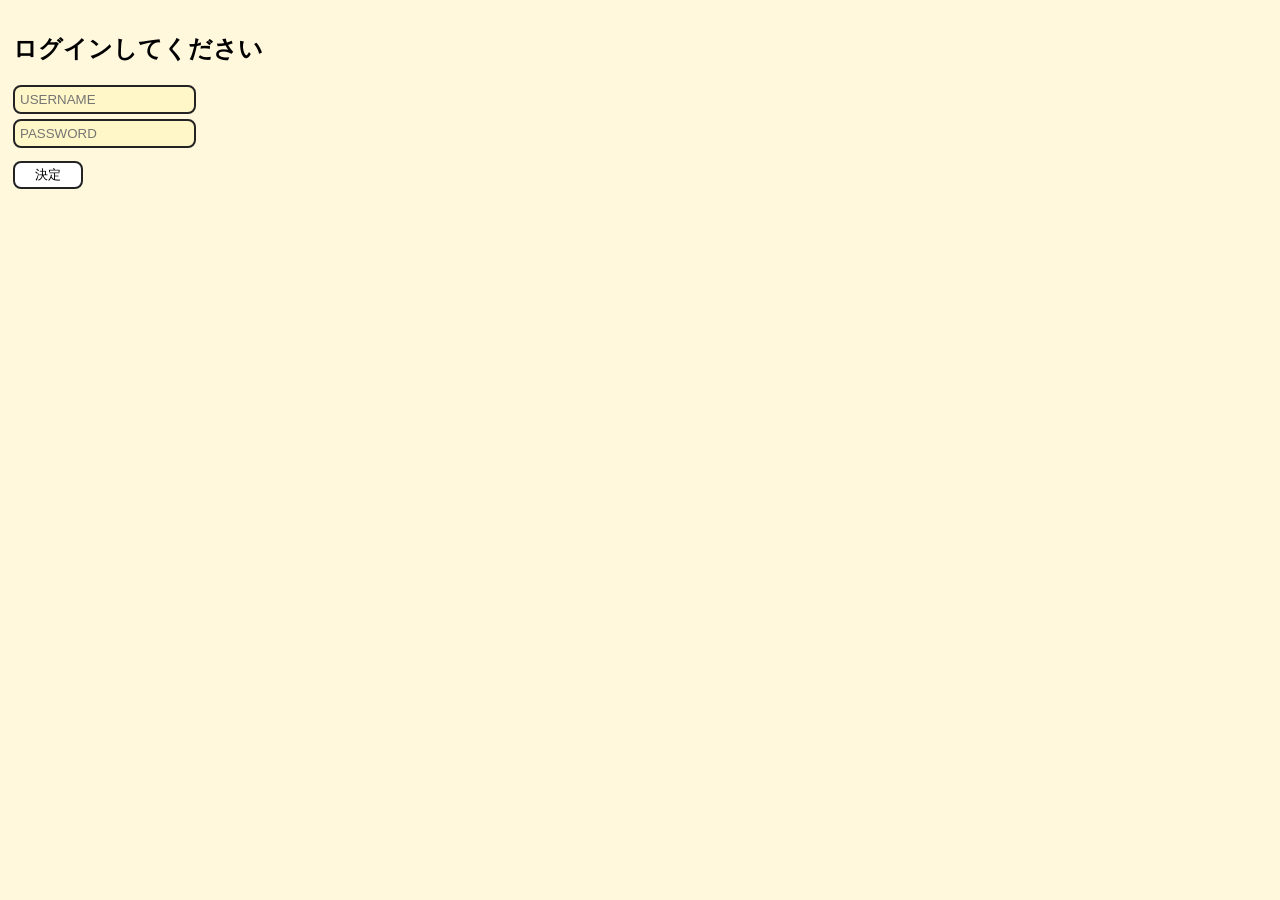
<file: login.html>
<!DOCTYPE html>
<html lang="ja">
  <head>
    <meta charset="UTF-8" />
    <meta name="viewport" content="width=device-width, initial-scale=1.0" />
    <title>ログイン</title>
    <link rel="stylesheet" href="design.css" />
  </head>
  <body>
    <main>
      <h2>ログインしてください</h2>
      <div class="password">
        <input type="text" id="name" placeholder="USERNAME" /><br />
        <input type="password" id="pass" placeholder="PASSWORD" />
      </div>
      <input
        type="button"
        id="passButton"
        value="決定"
        class="enterButton"
        onclick="checkpass()"
      />
      <div id="notPass"></div>
    </main>
  </body>
  <script src="pass.js"></script>
</html>
</file>
<file: design.css>
html {
  font-family: 'Courier New', Courier, monospace;
  background-color: #fff8dc;
}
header {
  font-size: 25px;
  color: #232323;
  border-left: 5px solid #000;
  padding-left: 5px;
  background-color: #fff7c7;
  display: flex;
  position: relative;
  margin-bottom: 10px;
}
body {
  padding: 5px;
  margin-bottom: 60px;
}

.back {
  color: #000;
  border: #dfdfdf 3px solid;
  border-radius: 3px;
  margin-bottom: 5px;
  padding: 5px 15px 0 15px;
  font-size: 30px;
  text-decoration: none;
  cursor: pointer;
  display: inline-flex;
  align-items: center;
  justify-content: center;
  line-height: 1;
}
.titleName {
  font-size: 20px;
  border-bottom: #000 3px solid;
}
.contents {
  font-size: 18px;
  margin-top: 5px;
  margin-bottom: 5px;
  display: flex;
  justify-content: center;
  white-space: pre-wrap;
  text-align: left;
  margin: 5px 0;
  padding: 10px 20px;
  background-color: #ffffff;
}

.block {
  border: #444444 2px solid;
  border-radius: 3px;
  padding: 8px;
  margin: 5px;
}
.read {
  margin-right: 25px;
  color: #232323;
  text-decoration: none;
  cursor: pointer;
}
.explain {
  font-size: 13px;
  color: #232323;
}

footer {
  margin-top: 20px;
  font-family: 'Courier New', Courier, monospace;
  font-size: 15px;
  background-color: #fff7c7;
  position: fixed;
  bottom: 0;
  width: 100%;
  padding: 3px;
  z-index: 100;
}

.No {
  display: none;
}

img {
  transform: scale(0.3);
  transform-origin: top right;
  right: 10px;
  top: 20px;
  position: absolute;
  border: #444444 3px solid;
  border-radius: 10px;
  cursor: pointer;
}

.password input {
  padding: 5px;
  margin-bottom: 5px;
  background-color: #fff7c7;
  border: #232323 solid 2px;
  border-radius: 8px;
}
.enterButton {
  padding: 3px 20px 3px 20px;
  margin-top: 8px;
  background-color: #ffffff;
  border: #232323 solid 2px;
  border-radius: 8px;
}

.titleLine {
  display: flex;
  justify-content: center;
  position: relative;
}
.titleLine a {
  color: #000;
  font-size: 25px;
  text-decoration: none;
  cursor: pointer;
}
.RightGo {
  position: absolute;
  right: 10px;
  bottom: 15px;
}
.LeftGo {
  position: absolute;
  left: 10px;
  bottom: 15px;
}

@media (max-width: 767px) {
  img {
    transform: scale(0.2);
    transform-origin: top right;
  }
  .back {
    padding: 3px 15px 0 15px;
  }
}
</file>
